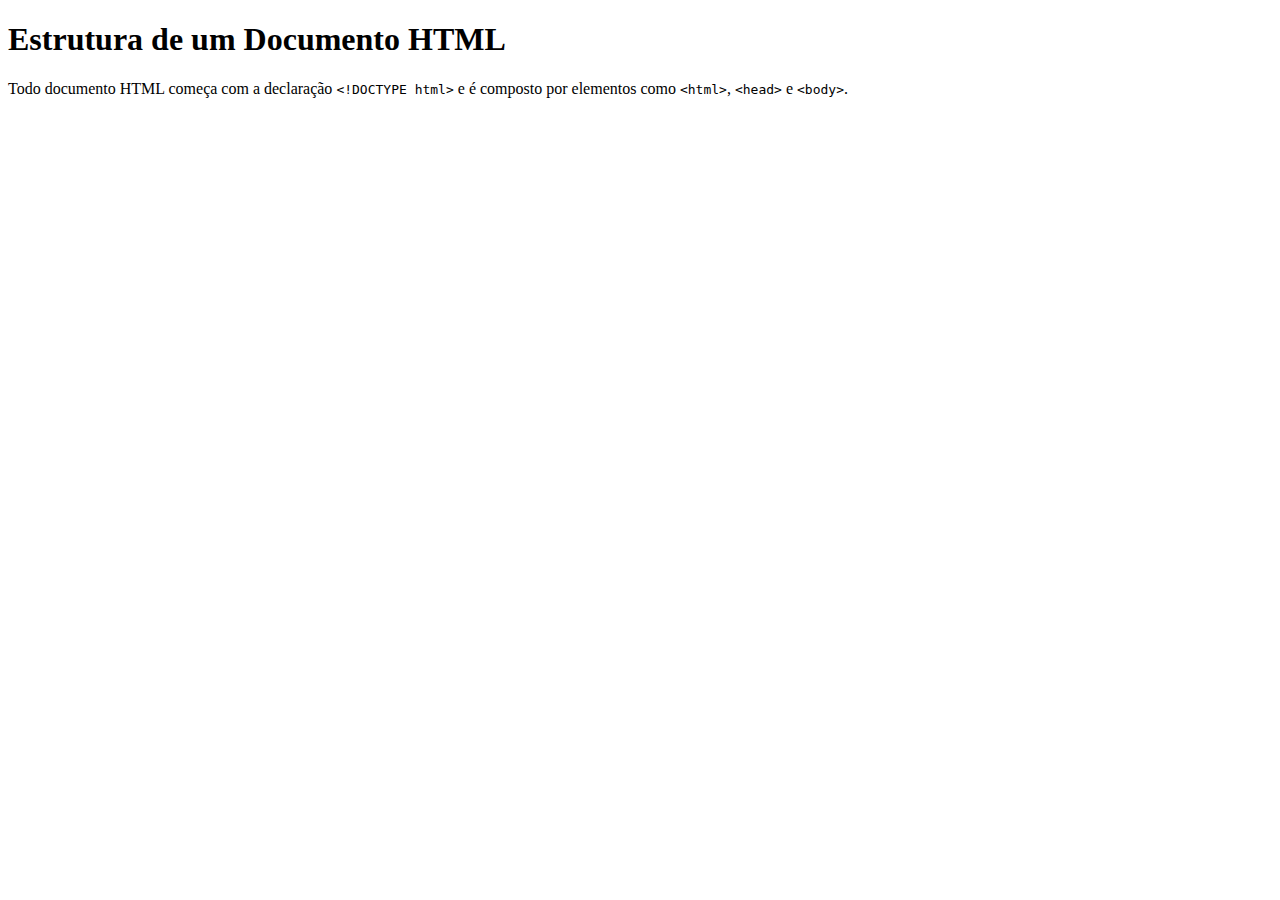
<file: resumo_tags-estrutura.html>
<!DOCTYPE html>
<html>
<head>
  <title>Estrutura HTML</title>
</head>
<body>
  <h1>Estrutura de um Documento HTML</h1>
  <p>Todo documento HTML começa com a declaração <code>&lt;!DOCTYPE html&gt;</code> e é composto por elementos como <code>&lt;html&gt;</code>, <code>&lt;head&gt;</code> e <code>&lt;body&gt;</code>.</p>
</body>
</html>
</file>
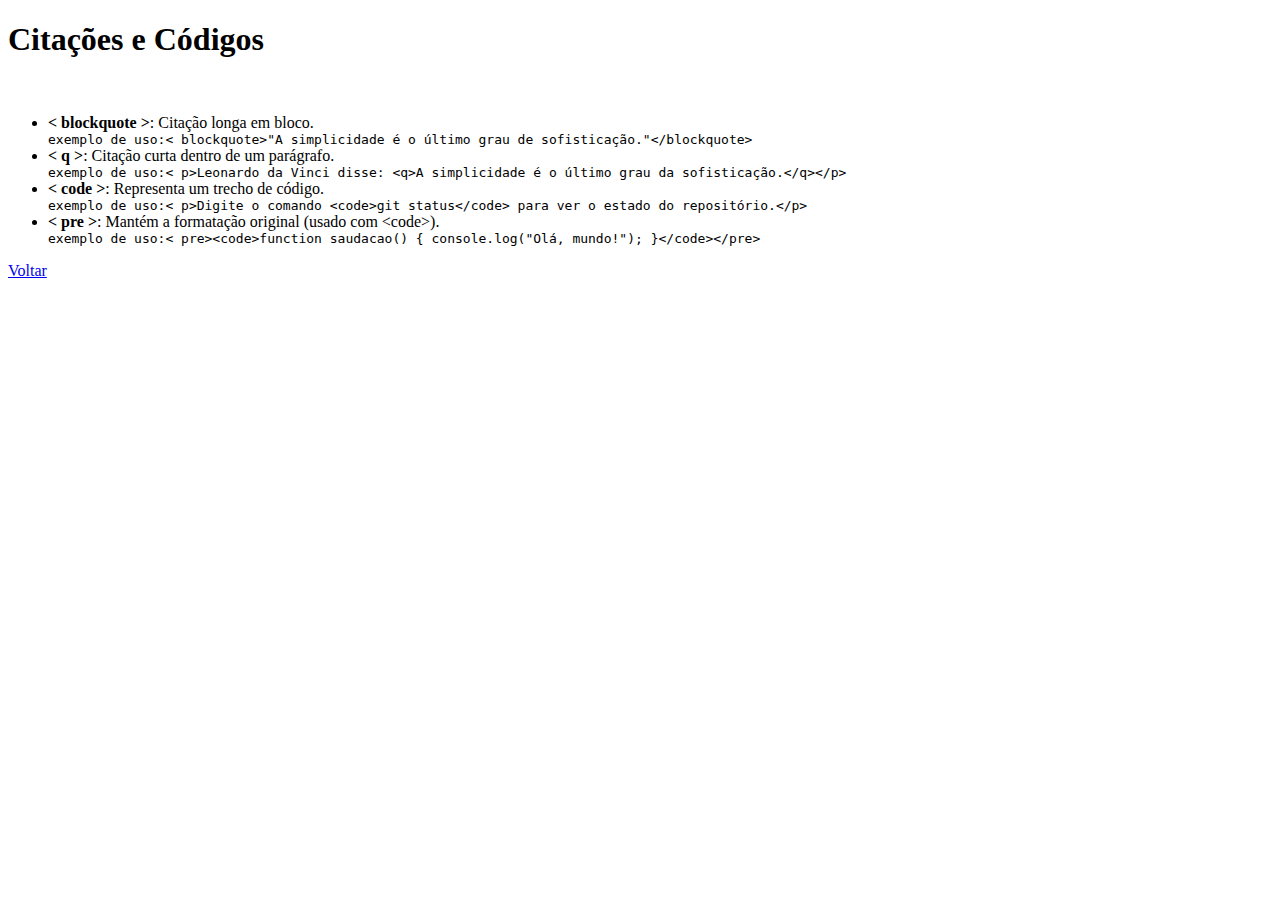
<file: resumo_tags/citacoes.html>
<!DOCTYPE html>
<html lang="en">
<head>
    <meta charset="UTF-8">
    <meta name="viewport" content="width=device-width, initial-scale=1.0">
    <title>Citação</title>
</head>
<body>
    <h1>Citações e Códigos</h1>
     <br/>

     <ul>
         <li><strong>&lt; blockquote &gt;</strong>: Citação longa em bloco.<pre style="margin: 0; padding: 0;">exemplo de uso:<code>&lt; blockquote&gt;"A simplicidade é o último grau de sofisticação."&lt;/blockquote&gt;</code></pre></li>
         <li><strong>&lt; q &gt;</strong>: Citação curta dentro de um parágrafo.<pre style="margin: 0; padding: 0;">exemplo de uso:<code>&lt; p&gt;Leonardo da Vinci disse: &lt;q&gt;A simplicidade é o último grau da sofisticação.&lt;/q&gt;&lt;/p&gt;</code></pre></li>
         <li><strong>&lt; code &gt;</strong>: Representa um trecho de código.<pre style="margin: 0; padding: 0;">exemplo de uso:<code>&lt; p&gt;Digite o comando &lt;code&gt;git status&lt;/code&gt; para ver o estado do repositório.&lt;/p&gt;</code></pre></li>
         <li><strong>&lt; pre &gt;</strong>: Mantém a formatação original (usado com &lt;code&gt;).<pre style="margin: 0; padding: 0;">exemplo de uso:<code>&lt; pre&gt;&lt;code&gt;function saudacao() { console.log("Olá, mundo!"); }&lt;/code&gt;&lt;/pre&gt;</code></pre></li>
     </ul>

 <a href="../tags.html">Voltar</a>

</body>
</html>
</file>
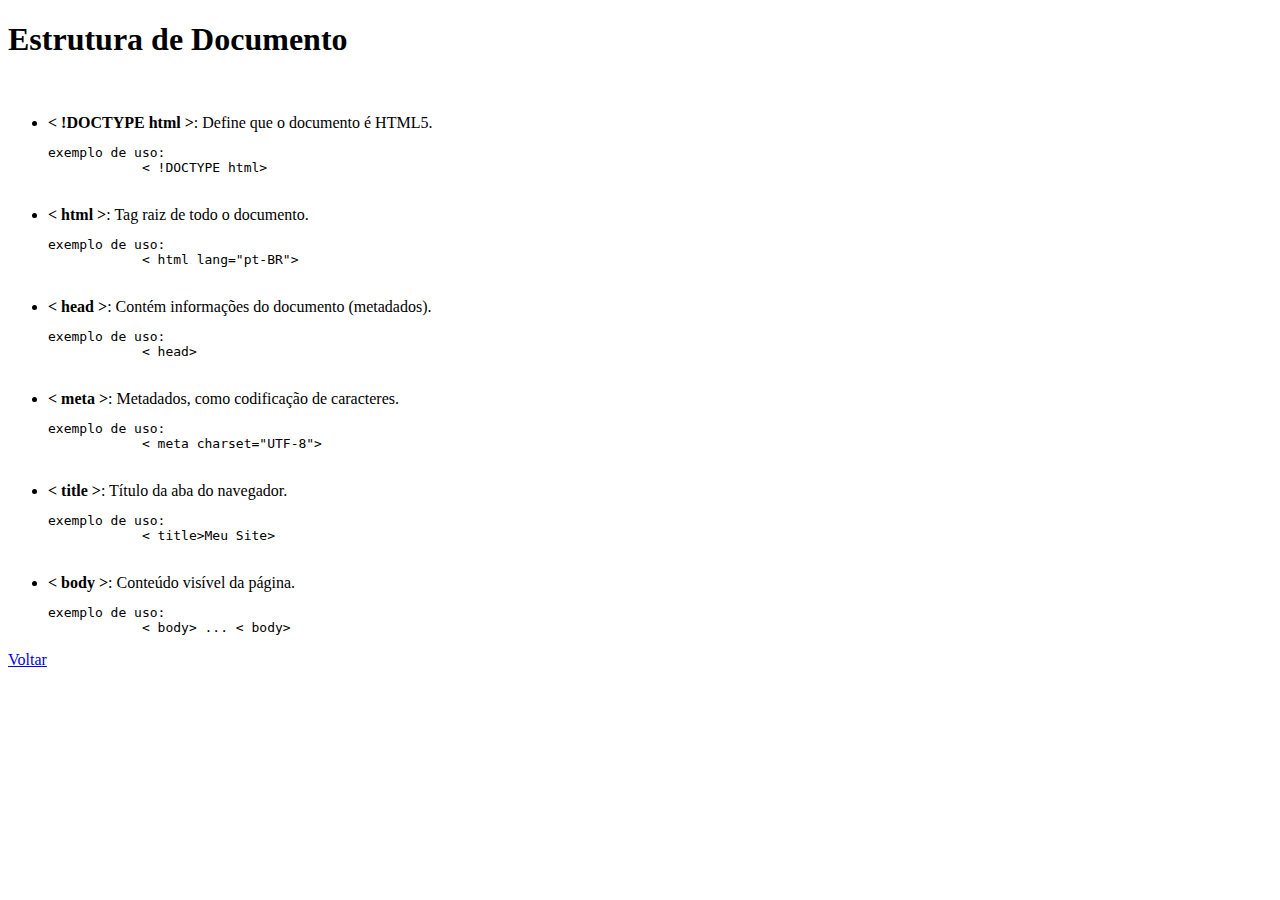
<file: resumo_tags/estrutura.html>
<!DOCTYPE html>
<html lang="en">
<head>
    <meta charset="UTF-8">
    <meta name="viewport" content="width=device-width, initial-scale=1.0">
    <title>Estrutura</title>
</head>
<body>
    <h1>Estrutura de Documento</h1>
    <br/>

    <ul>
        <li>
            <strong>&lt; !DOCTYPE html &gt;</strong>:  Define que o documento é HTML5.
            <pre>exemplo de uso:
            <code>&lt; !DOCTYPE html&gt;</code></pre>
        </li>

        <br/>

        <li>
            <strong>&lt; html &gt;</strong>:  Tag raiz de todo o documento.
            <pre>exemplo de uso:
            <code>&lt; html lang="pt-BR"</html>&gt;</code></pre>
        </li>

        <br/>

        <li>
            <strong>&lt; head &gt;</strong>:  Contém informações do documento (metadados).
            <pre>exemplo de uso:
            <code>&lt; head&gt;</code></pre>
        </li>

        <br/>

        <li>
            <strong>&lt; meta &gt;</strong>:  Metadados, como codificação de caracteres.
            <pre>exemplo de uso:
            <code>&lt; meta charset="UTF-8"&gt;</code></pre>
        </li>

        <br/>

        <li>
            <strong>&lt; title &gt;</strong>:  Título da aba do navegador.
            <pre>exemplo de uso:
            <code>&lt; title>Meu Site&gt;</code></pre>
        </li>

        <br/>

        <li>
            <strong>&lt; body &gt;</strong>:  Conteúdo visível da página.
            <pre>exemplo de uso:
            <code>&lt; body&gt; ... &lt; body&gt;</code></pre>
        </li>


    </ul>

<a href="../tags.html">Voltar</a>

</body>
</html>
</file>
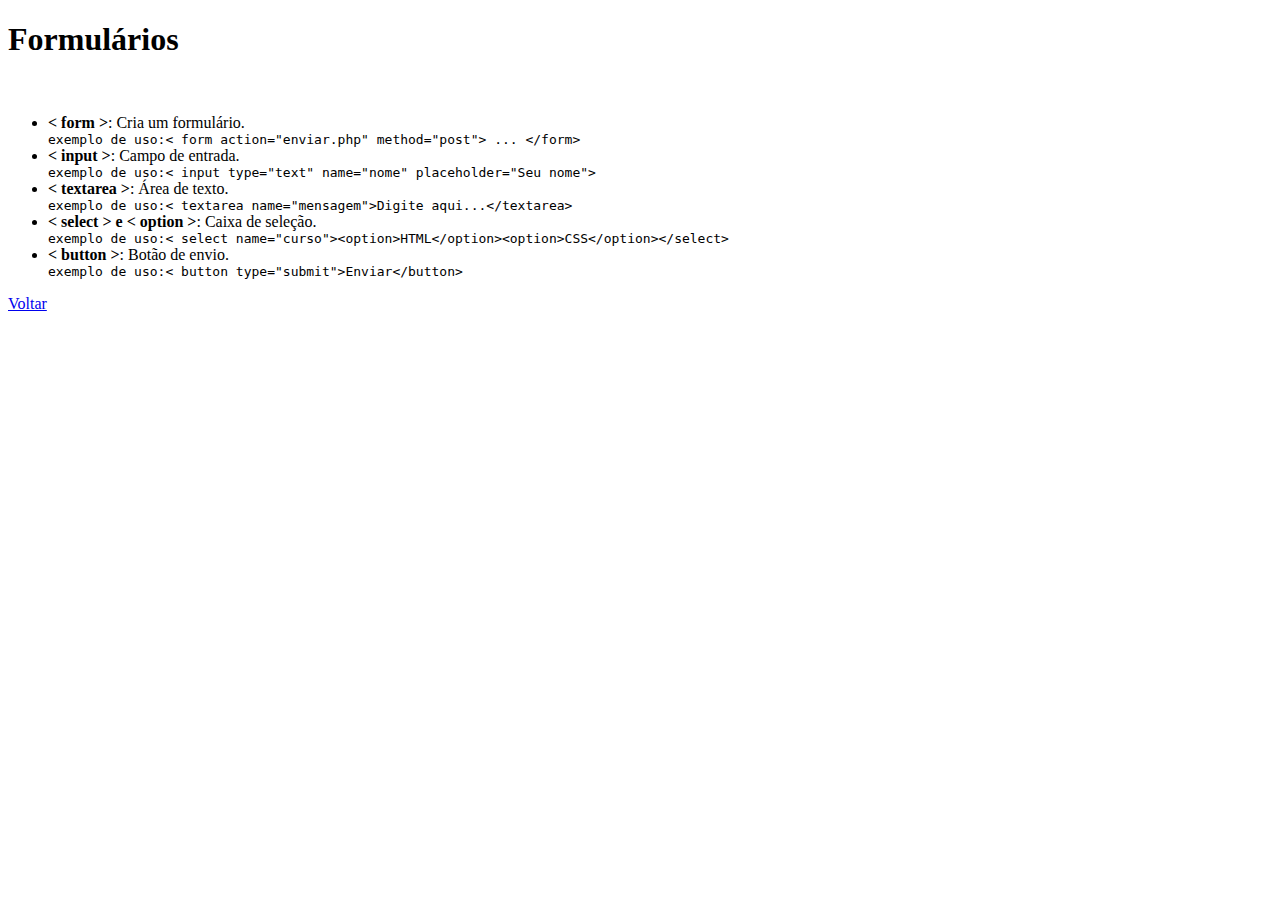
<file: resumo_tags/formularios.html>
<!DOCTYPE html>
<html lang="en">
<head>
    <meta charset="UTF-8">
    <meta name="viewport" content="width=device-width, initial-scale=1.0">
    <title>Formulario</title>
</head>
<body>
    <h1>Formulários</h1>
     <br/>

     <ul>
        <li><strong>&lt; form &gt;</strong>: Cria um formulário.<pre style="margin: 0; padding: 0;">exemplo de uso:<code>&lt; form action="enviar.php" method="post"&gt; ... &lt;/form&gt;</code></pre></li>
        <li><strong>&lt; input &gt;</strong>: Campo de entrada.<pre style="margin: 0; padding: 0;">exemplo de uso:<code>&lt; input type="text" name="nome" placeholder="Seu nome"&gt;</code></pre></li>
        <li><strong>&lt; textarea &gt;</strong>: Área de texto.<pre style="margin: 0; padding: 0;">exemplo de uso:<code>&lt; textarea name="mensagem"&gt;Digite aqui...&lt;/textarea&gt;</code></pre></li>
        <li><strong>&lt; select &gt; e &lt; option &gt;</strong>: Caixa de seleção.<pre style="margin: 0; padding: 0;">exemplo de uso:<code>&lt; select name="curso"&gt;&lt;option&gt;HTML&lt;/option&gt;&lt;option&gt;CSS&lt;/option&gt;&lt;/select&gt;</code></pre></li>
        <li><strong>&lt; button &gt;</strong>: Botão de envio.<pre style="margin: 0; padding: 0;">exemplo de uso:<code>&lt; button type="submit"&gt;Enviar&lt;/button&gt;</code></pre></li>
    </ul>

 <a href="../tags.html">Voltar</a>

</body>
</html>
</file>
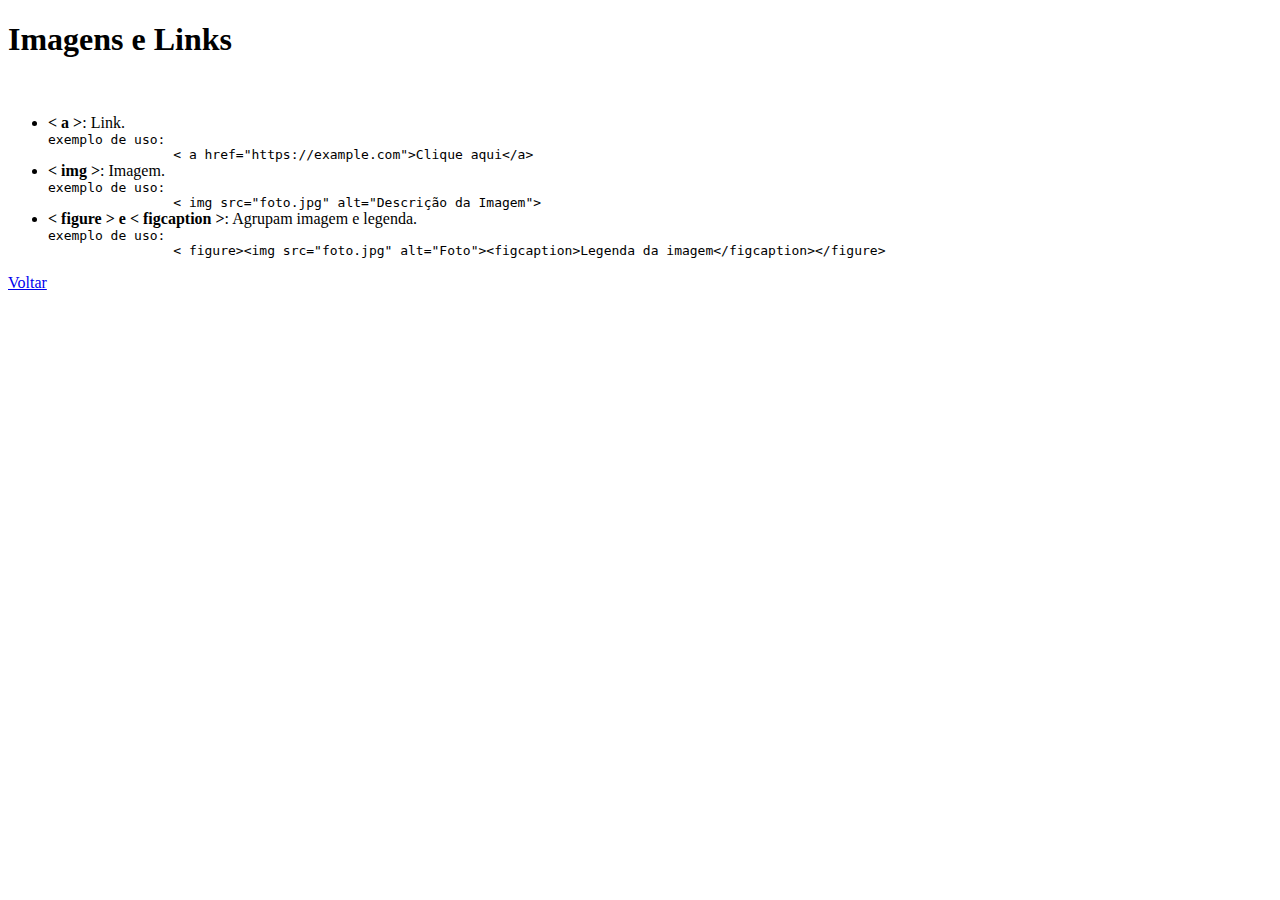
<file: resumo_tags/imagens.html>
<!DOCTYPE html>
<html lang="en">
<head>
    <meta charset="UTF-8">
    <meta name="viewport" content="width=device-width, initial-scale=1.0">
    <title>Document</title>
</head>
<body>
    <h1>Imagens e Links</h1>
    <br/>

    <ul>
        <li>
            <strong>&lt; a &gt;</strong>: Link.
            <pre style="margin: 0; padding: 0;">exemplo de uso:
                <code>&lt; a href="https://example.com"&gt;Clique aqui&lt;/a&gt;</code></pre>
        </li>

        <li>
            <strong>&lt; img &gt;</strong>: Imagem.
            <pre style="margin: 0; padding: 0;">exemplo de uso:
                <code>&lt; img src="foto.jpg" alt="Descrição da Imagem"&gt;</code></pre>
        </li>

        <li>
            <strong>&lt; figure &gt; e &lt; figcaption &gt;</strong>: Agrupam imagem e legenda.
            <pre style="margin: 0; padding: 0;">exemplo de uso:
                <code>&lt; figure&gt;&lt;img src="foto.jpg" alt="Foto"&gt;&lt;figcaption&gt;Legenda da imagem&lt;/figcaption&gt;&lt;/figure&gt;</code></pre>
        </li>
    </ul>

<a href="../tags.html">Voltar</a>
</body>
</html>
</file>
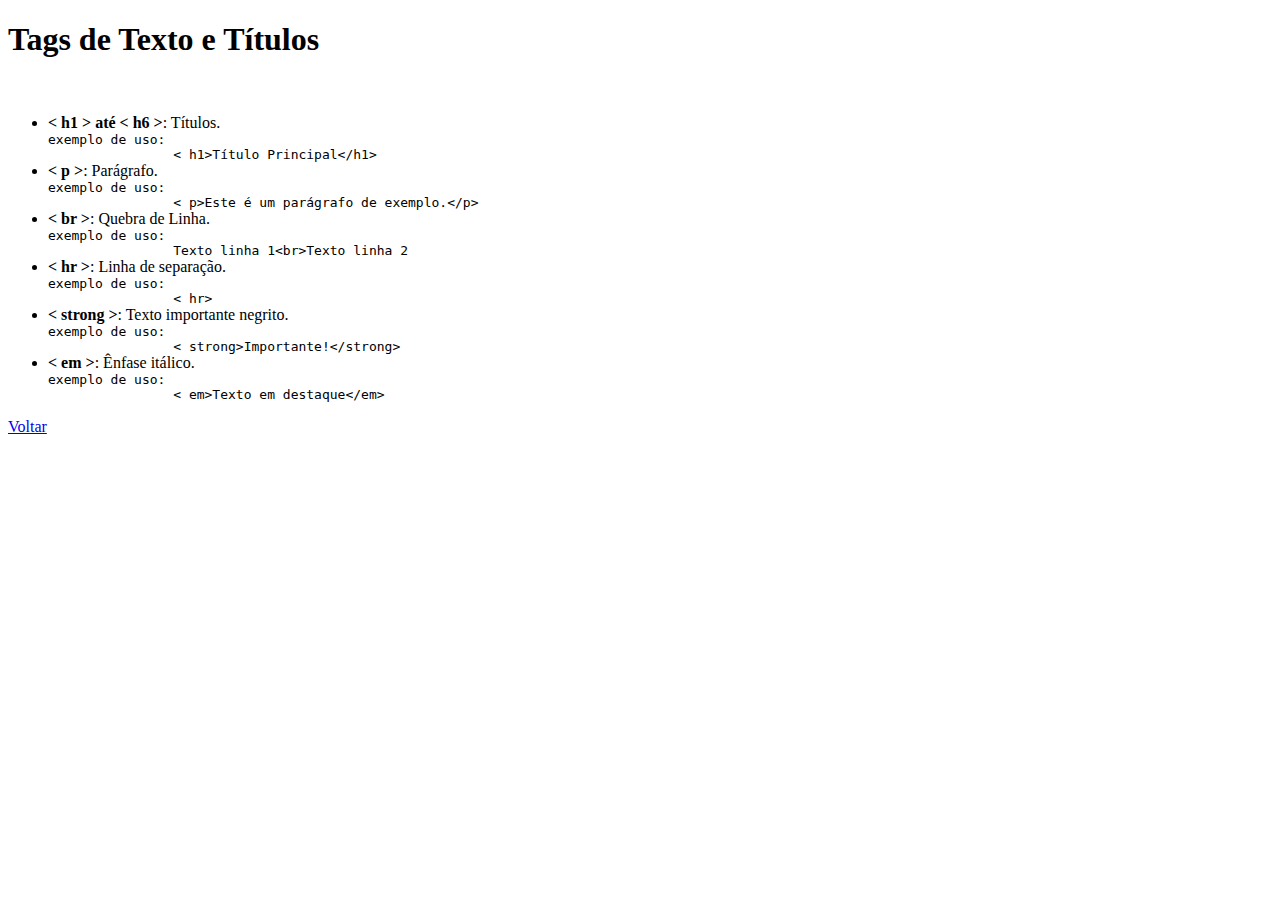
<file: resumo_tags/links.html>
<!DOCTYPE html>
<html lang="en">
<head>
    <meta charset="UTF-8">
    <meta name="viewport" content="width=device-width, initial-scale=1.0">
    <title>Document</title>
</head>
<body>
    <h1>Tags de Texto e Títulos</h1>
    <br/>

    <ul>
        <li>
            <strong>&lt; h1 &gt; até &lt; h6 &gt;</strong>: Títulos.
            <pre style="margin: 0; padding: 0;">exemplo de uso:
                <code>&lt; h1&gt;Título Principal&lt;/h1&gt;</code></pre>
        </li>

        <li>
            <strong>&lt; p &gt;</strong>: Parágrafo.
            <pre style="margin: 0; padding: 0;">exemplo de uso:
                <code>&lt; p&gt;Este é um parágrafo de exemplo.&lt;/p&gt;</code></pre>
        </li>

        <li>
            <strong>&lt; br &gt;</strong>: Quebra de Linha.
            <pre style="margin: 0; padding: 0;">exemplo de uso:
                <code>Texto linha 1&lt;br&gt;Texto linha 2</code></pre>
        </li>

        <li>
            <strong>&lt; hr &gt;</strong>: Linha de separação.
            <pre style="margin: 0; padding: 0;">exemplo de uso:
                <code>&lt; hr&gt;</code></pre>
        </li>

        <li>
            <strong>&lt; strong &gt;</strong>: Texto importante negrito.
            <pre style="margin: 0; padding: 0;">exemplo de uso:
                <code>&lt; strong&gt;Importante!&lt;/strong&gt;</code></pre>
        </li>

        <li>
            <strong>&lt; em &gt;</strong>: Ênfase itálico.
            <pre style="margin: 0; padding: 0;">exemplo de uso:
                <code>&lt; em&gt;Texto em destaque&lt;/em&gt;</code></pre>
        </li>
    </ul>

 <a href="../tags.html">Voltar</a>
</body>
</html>
</file>
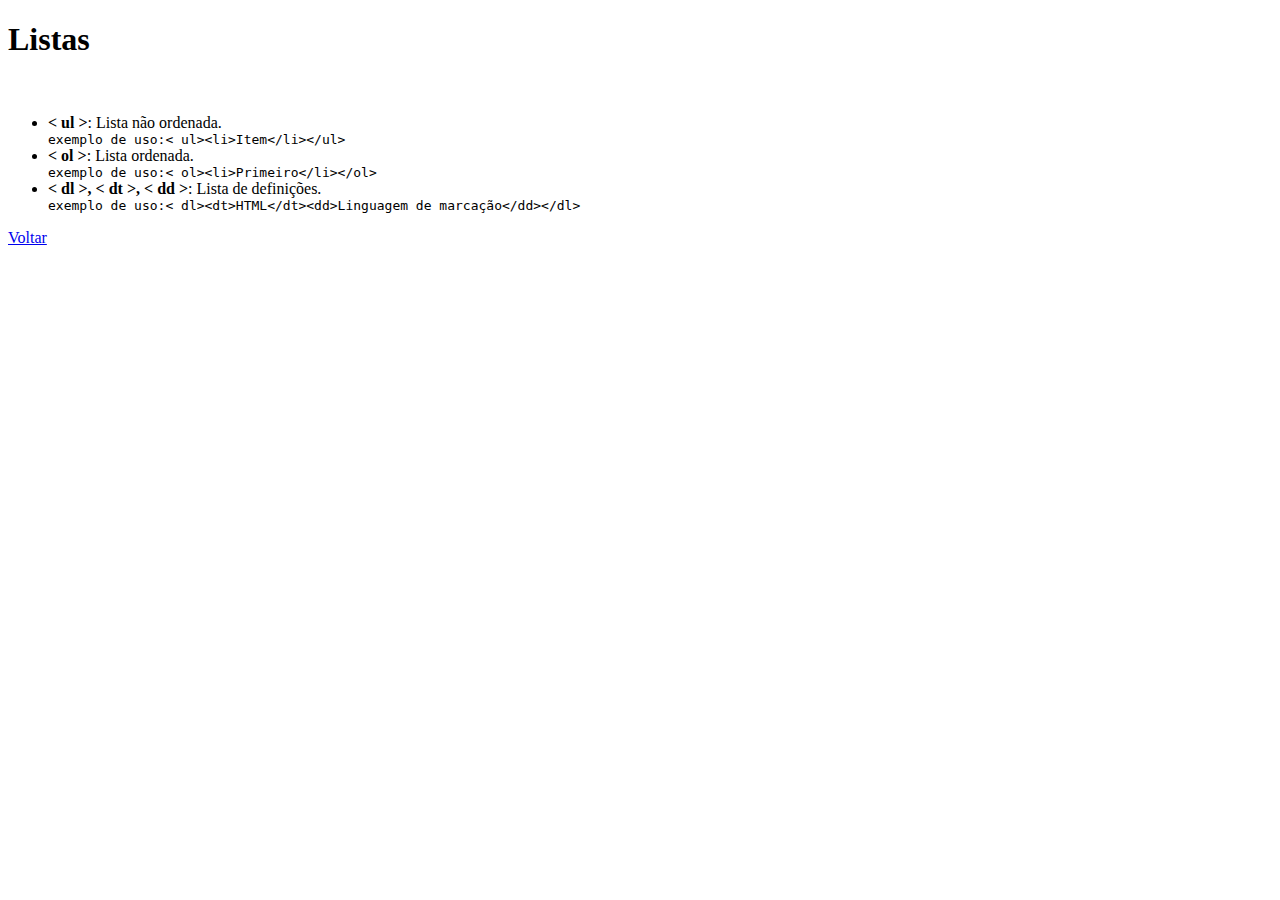
<file: resumo_tags/listas.html>
<!DOCTYPE html>
<html lang="en">
<head>
    <meta charset="UTF-8">
    <meta name="viewport" content="width=device-width, initial-scale=1.0">
    <title>Listas</title>
</head>
<body>
    <h1>Listas</h1>
    <br/>

    <ul>
        <li><strong>&lt; ul &gt;</strong>: Lista não ordenada.<pre style="margin: 0; padding: 0;">exemplo de uso:<code>&lt; ul&gt;&lt;li&gt;Item&lt;/li&gt;&lt;/ul&gt;</code></pre></li>
        <li><strong>&lt; ol &gt;</strong>: Lista ordenada.<pre style="margin: 0; padding: 0;">exemplo de uso:<code>&lt; ol&gt;&lt;li&gt;Primeiro&lt;/li&gt;&lt;/ol&gt;</code></pre></li>
        <li><strong>&lt; dl &gt;, &lt; dt &gt;, &lt; dd &gt;</strong>: Lista de definições.<pre style="margin: 0; padding: 0;">exemplo de uso:<code>&lt; dl&gt;&lt;dt&gt;HTML&lt;/dt&gt;&lt;dd&gt;Linguagem de marcação&lt;/dd&gt;&lt;/dl&gt;</code></pre></li>
    </ul>

 <a href="../tags.html">Voltar</a>
</body>
</html>
</file>
